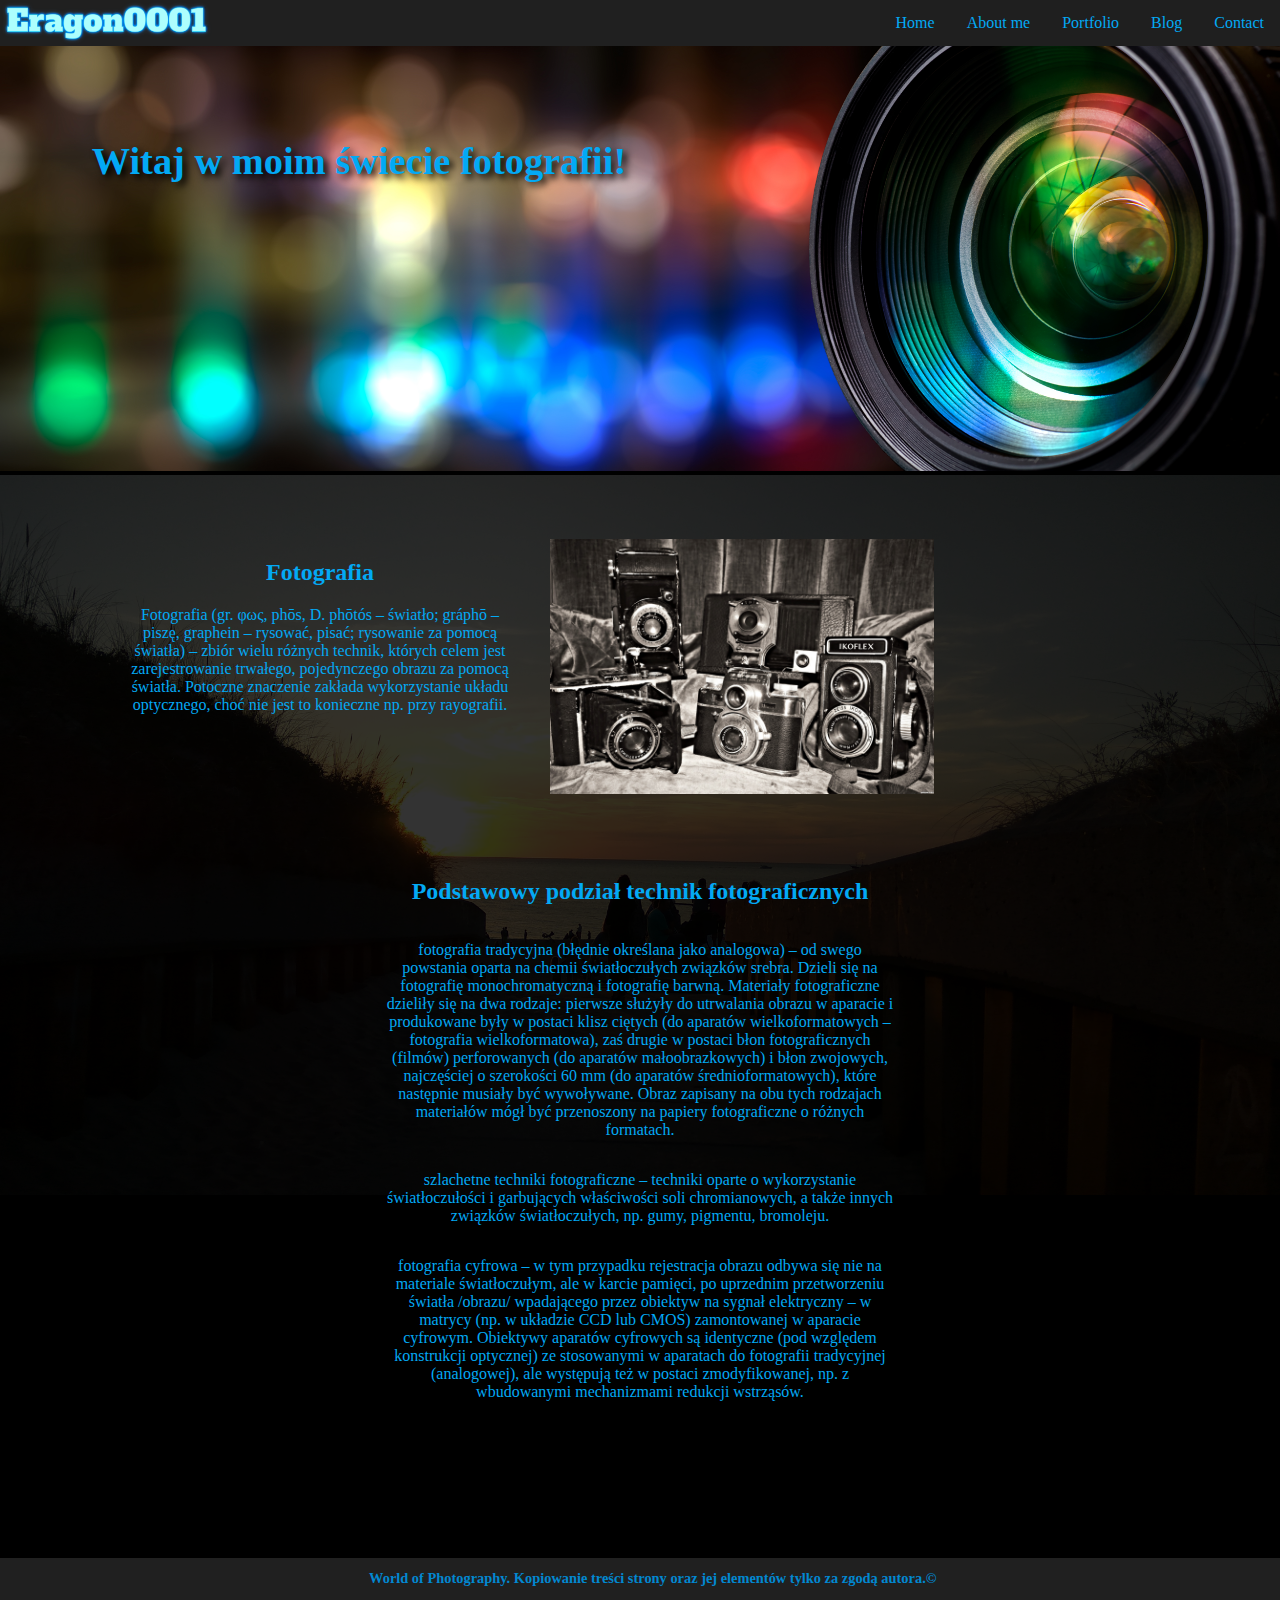
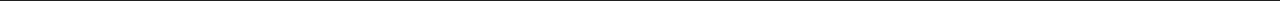
<file: index.html>
<!doctype html>
<html lang="pl">
<head>
  <meta charset="utf-8" />
  <title>World of Photography</title>
  <meta name="author" content="Jakub Tyracz" />
  <meta lang="pl" name="keywords" content="portfolio, fotografia, zdjęcia, projekt" />
  <link rel="stylesheet" href="style.css">
</head>

<body>

<div id="naglowek">

<header>
<nav>
  <img id="logo" src="images/Eragon.png"/>
  <ul>
    <li><a href="contact.html">Contact</a></li>
    <li><a href="blog.html">Blog</a></li>
    <li><a href="portfolio.html">Portfolio</a></li>
    <li><a href="about.html">About me</a></li>
    <li><a class="active" href="index.html">Home</a></li>
  </ul>
</nav>
<h2 class="pozycja1">Witaj w moim świecie fotografii!</h2>
<img src="images/header1.png" alt="Baner nagłówka" />
</header>
</div>


<img class="image" src="portfolio/2.jpg" />

<div id="container">

<div id="platform">
<!--
  <img id="left-picture" style="width:30%; height:30%;" src="images/old-photo.jpg" />
-->

<main>
  <div id="fotografia1">
  <article>
    <h2>Fotografia</h2>
    <p>
      Fotografia (gr. φως, phōs, D. phōtós – światło; gráphō – piszę, graphein – rysować, pisać; rysowanie za pomocą światła) – zbiór wielu różnych technik, których celem jest zarejestrowanie trwałego, pojedynczego obrazu za pomocą światła. Potoczne znaczenie zakłada wykorzystanie układu optycznego, choć nie jest to konieczne np. przy rayografii.
    </p>
  </article>
  </div>

<img id="left-picture2" style="width:30%; height:30%;" src="images/old-photo.jpg" />

  <div id="fotografia2">
  <article>
    <h2>Podstawowy podział technik fotograficznych</h2>
    <ul>
      <li><p>
        fotografia tradycyjna (błędnie określana jako analogowa) – od swego powstania oparta na chemii światłoczułych związków srebra. Dzieli się na fotografię monochromatyczną i fotografię barwną. Materiały fotograficzne dzieliły się na dwa rodzaje: pierwsze służyły do utrwalania obrazu w aparacie i produkowane były w postaci klisz ciętych (do aparatów wielkoformatowych – fotografia wielkoformatowa), zaś drugie w postaci błon fotograficznych (filmów) perforowanych (do aparatów małoobrazkowych) i błon zwojowych, najczęściej o szerokości 60 mm (do aparatów średnioformatowych), które następnie musiały być wywoływane. Obraz zapisany na obu tych rodzajach materiałów mógł być przenoszony na papiery fotograficzne o różnych formatach.
      </p></li>

      <li><p>
        szlachetne techniki fotograficzne – techniki oparte o wykorzystanie światłoczułości i garbujących właściwości soli chromianowych, a także innych związków światłoczułych, np. gumy, pigmentu, bromoleju.
      </p></li>

      <li><p>
        fotografia cyfrowa – w tym przypadku rejestracja obrazu odbywa się nie na materiale światłoczułym, ale w karcie pamięci, po uprzednim przetworzeniu światła /obrazu/ wpadającego przez obiektyw na sygnał elektryczny – w matrycy (np. w układzie CCD lub CMOS) zamontowanej w aparacie cyfrowym. Obiektywy aparatów cyfrowych są identyczne (pod względem konstrukcji optycznej) ze stosowanymi w aparatach do fotografii tradycyjnej (analogowej), ale występują też w postaci zmodyfikowanej, np. z wbudowanymi mechanizmami redukcji wstrząsów.
      </p></li>
    </ul>
  </article>
  </div>


</main>
</div>


<div id="stopka">
<footer>
  <strong>
    World of Photography. Kopiowanie treści strony oraz jej elementów tylko za zgodą autora.&copy;
  </strong>
</footer>
</div>
</div>
</body>
</html>
</file>
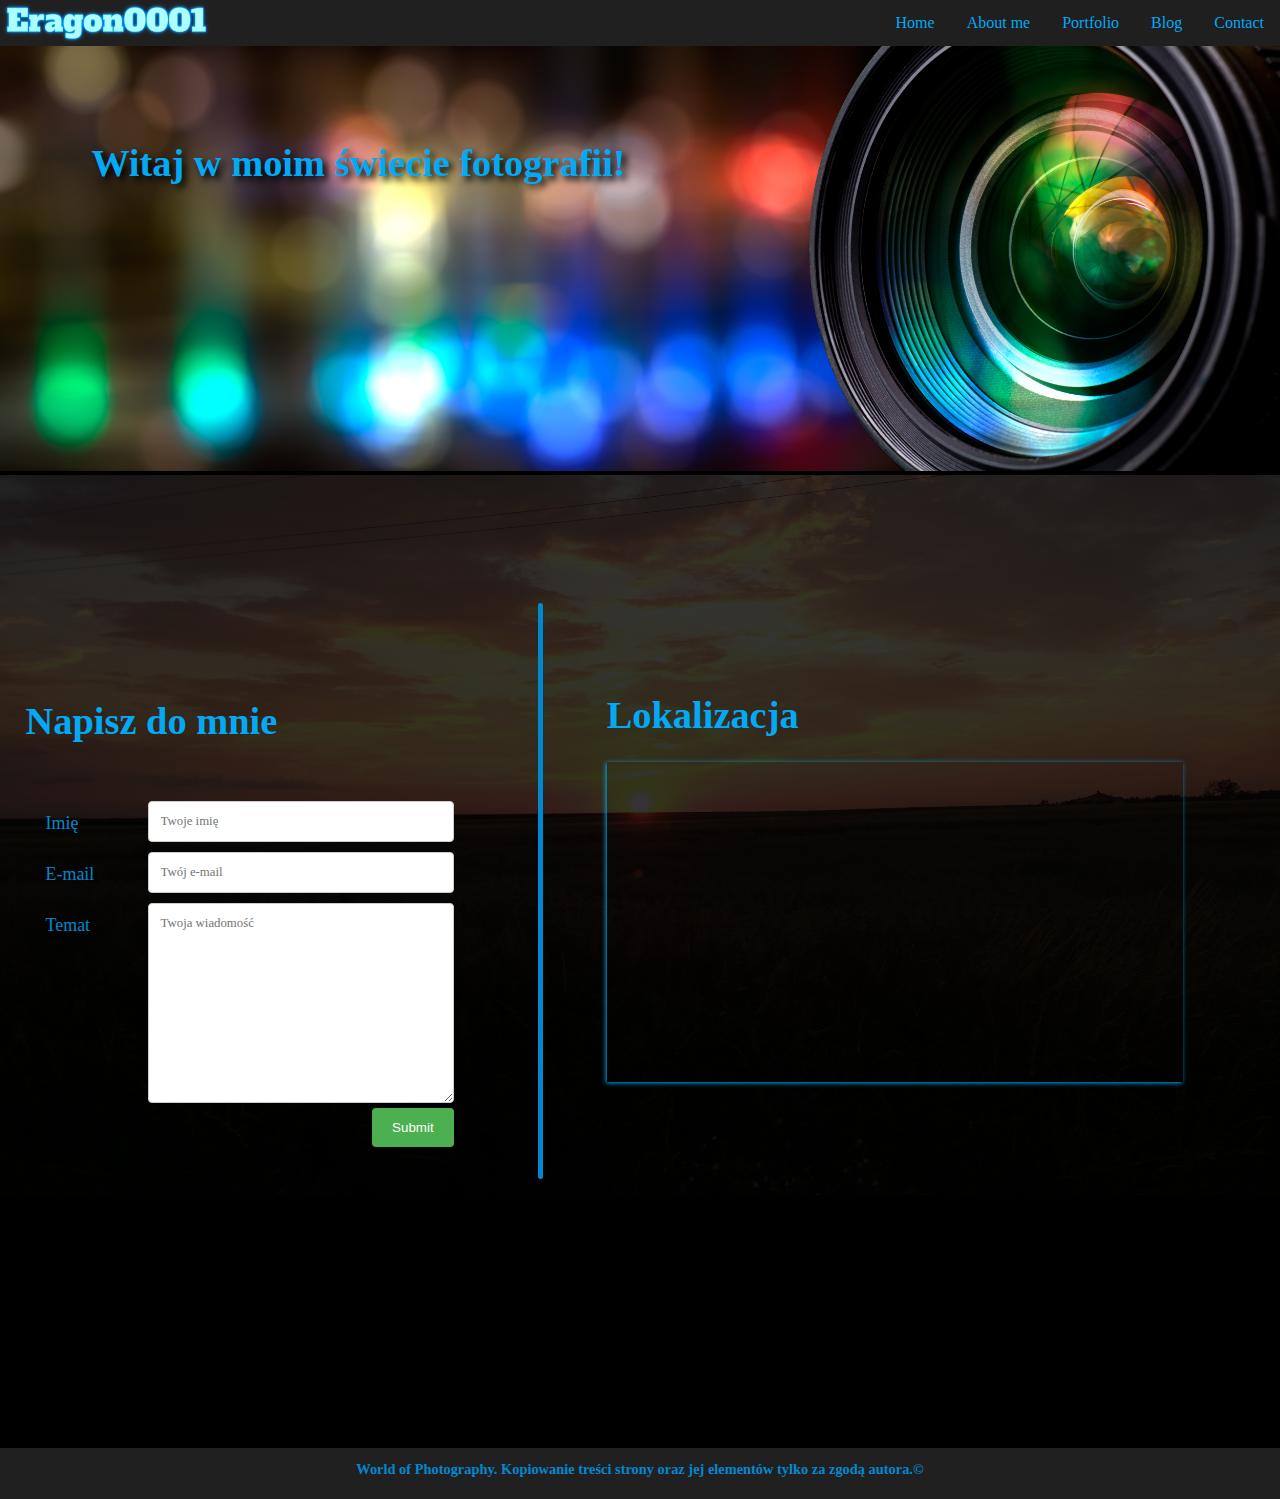
<file: contact.html>
<!doctype html>
<html lang="pl">
<head>
  <meta charset="utf-8" />
  <title>World of Photography</title>
  <meta name="author" content="Jakub Tyracz" />
  <meta lang="pl" name="keywords" content="portfolio, fotografia, zdjęcia, projekt" />
  <link rel="stylesheet" href="style-c.css">
</head>

<body>

<div id="naglowek">

<header>
<nav>
  <img id="logo" src="images/Eragon.png"/>
  <ul>
    <li><a href="contact.html">Contact</a></li>
    <li><a href="blog.html">Blog</a></li>
    <li><a href="portfolio.html">Portfolio</a></li>
    <li><a href="about.html">About me</a></li>
    <li><a class="active" href="index.html">Home</a></li>
  </ul>
</nav>
<h2 class="pozycja1">Witaj w moim świecie fotografii!</h2>
<img src="images/header1.png" alt="Baner nagłówka" />
</header>
</div>

<!--
<img class="image" src="portfolio/2.jpg" />
-->
<img class="image" src="portfolio/15.jpg" />

<div id="container">

<div id="platform">

<main>

<!-- <img class="image" src="portfolio/pano.jpg" /> -->

<div id="formularz">
    <h2>Napisz do mnie</h2>
<div class="container">
  <form action="mailto:kubatyracz@gmail.com">
  <div class="row">
    <div class="col-25">
      <label for="fname">Imię</label>
    </div>
    <div class="col-75">
      <input type="text" id="fname" name="firstname" placeholder="Twoje imię">
    </div>
  </div>
  <div class="row">
    <div class="col-25">
      <label for="lname">E-mail</label>
    </div>
    <div class="col-75">
      <input type="text" id="lname" name="lastname" placeholder="Twój e-mail">
    </div>
  </div>
  <div class="row">
    <div class="col-25">
      <label for="subject">Temat</label>
    </div>
    <div class="col-75">
      <textarea id="subject" name="subject" placeholder="Twoja wiadomość" style="height:200px"></textarea>
    </div>
  </div>
  <div class="row">
    <input type="submit" value="Submit" onclick="javascript:this.parentNode.submit()">
  </div>
  </form>
</div>
</div>

  <div id="przedzial">  </div>


  <div id="mapka"><!-- -
    <h1>Skonaktuj się przez firmę:</h1>
    <iframe src="https://www.google.com/maps/embed?pb=!1m18!1m12!1m3!1d2504.894624423631!2d17.028179315961353!3d51.11040434747234!2m3!1f0!2f0!3f0!3m2!1i1024!2i768!4f13.1!3m3!1m2!1s0x470fc3fe238aa17b%3A0xbd391f79d68bbf57!2sDevillecloud+Szko%C5%82a+Programowania+System%C3%B3w+i+Sieci+Komputerowych+Szkolenia+informatyczne+Szkolenia+IT+Wroc%C5%82aw!5e0!3m2!1spl!2spl!4v1561104040854!5m2!1spl!2spl" frameborder='0' style='border:0' allowfullscreen></iframe>
    -->
    <h1>Lokalizacja</h1>
    <iframe src="https://www.google.com/maps/embed?pb=!1m18!1m12!1m3!1d2504.894624423631!2d17.028179315961353!3d51.11040434747234!2m3!1f0!2f0!3f0!3m2!1i1024!2i768!4f13.1!3m3!1m2!1s0x470fc3fe238aa17b%3A0xbd391f79d68bbf57!2sDevillecloud+Szko%C5%82a+Programowania+System%C3%B3w+i+Sieci+Komputerowych+Szkolenia+informatyczne+Szkolenia+IT+Wroc%C5%82aw!5e0!3m2!1spl!2spl!4v1561104040854!5m2!1spl!2spl" frameborder='0' style='border:0' allowfullscreen></iframe>
    <!-- <iframe src="" frameborder='0' style='border:0' allowfullscreen></iframe> -->
  </div>

</main>
</div>


<div id="stopka">
<footer>
  <strong>
    World of Photography. Kopiowanie treści strony oraz jej elementów tylko za zgodą autora.&copy;
  </strong>
</footer>
</div>
</div>
</body>
</html>
</file>
<file: style.css>
body {
  background-color: rgb(0, 0, 0);
  /*background-image: url("portfolio/2.jpg");
  background-size: auto;*/
  width: 100%;
  height: 100%;
  margin: 0;
  padding: 0;
  overflow-warp: break-word;
  overflow-x: hidden;
}

#naglowek {
}

header {
  width: 100%;
}

nav {
  background-color: rgb(32, 32, 32);
  width: 100%;
  position:fixed; z-index: 10;
  left: auto;
  top: auto;
}

#logo {
  float: left;
  position: absolute; z-index: 5;
  /*display: inline-block;*/
  /*margin: 10px;*/
}

ul {
  list-style-type: none;
  margin: 0;
  padding: 0;
  overflow:  hidden;
  font-size: 100%;
}

li {
  float: right;
}

li a {
  position: relative; z-index: 6;
  display: block;
  background-color: rgba(32, 32, 32, 0.7);
  /*color: white;*/
  padding: 14px 16px;
  color: #03a9f4;
  font-family: cursive;
  text-align: center;
  text-decoration: none;
}

li a:hover {
  color: #52d613;
}

img {
    max-width: 100%;
    max-height: 100%;
  /*  background-size: contain;*/
}

.pozycja1 {
    position: absolute; bottom: 0px; left: 0px; z-index: 1; /*left: 1cm; top: 10px z-index: 1;*/
    background:  rgba(0, 0, 0, 0.0);
    width: 60%;
    height: 10%;
    padding: 1px;
    text-align: center;
    top:20%;
    left: 10%;
    font-size: 3vmax;
    color: #03a9f4;
    font-family: cursive;
    text-align: center;
    text-decoration: none;
    text-shadow: black 0.1em 0.1em 0.2em;
    font-size-adjust: auto;
    transform: translate(-20%, -80%);
    -ms-transform: translate(20%, -20%);
}

#container {
  background-color: rgba(0, 0, 0, 0.8);
  background-repeat: no-repeat;
  /*position: absolute; z-index: 4;*/
  width: 100%;
}

#platform {
  /*position: absolute; left: 5%; z-index: 4;*/
  background-color: rgba(0, 0, 0, 0);
  clear: both;
}

.image{
    float: left;
    margin-top: 0%;
    width: 100%;
    position: absolute; z-index: -1;
}

.image img{
    height: 100%;
    width: 100%;
    /*display: block;*/
}

#left-picture {
  float: left;
  position: z-index: 4;
  margin-top: 5%;
  margin-left: 3%;
}

#left-picture2 {
  float: left;
  position: z-index: 4;
  margin-top: 5%;
  margin-left: 3%;
}

#fotografia1 {
  float: left;
  margin-top: 5%;
  margin-left: 10%;
  width: 30%;
  height: 30%;
  position: relative; z-index: 5;
  color: #03a9f4;
  text-align: center;
  font-family: cursive;
  clear: both;
}

#fotografia2 {
  float: left;
  margin-left: 30%;
  margin-top: 5%;
  width: 40%;
  height: 50%;
  position: relative; z-index: 5;
  color: #03a9f4;
  text-align: center;
  font-family: cursive;
}

#stopka {
  clear: both;
  /*margin: -10px;*/
}

footer {
  position: absolute;
  margin-top: 11%;
  width: 100%;
  height: 2%;
  color: #0288d1;
  font-family: fantasy;
  text-align: center;
  font-size: 90%;
  padding: 1%;
  background-color: rgb(32, 32, 32);
}
</file>
<file: style-c.css>
body {
  background-color: rgb(0, 0, 0);
  /*background-image: url("portfolio/2.jpg");
  background-size: auto;*/
  width: 100%;
  height: 100%;
  margin: 0;
  padding: 0;
  overflow-warp: break-word;
  overflow-x: hidden;
}

#naglowek {
}

header {
  width: 100%;
}

nav {
  background-color: rgb(32, 32, 32);
  width: 100%;
  position:fixed; z-index: 10;
  left: auto;
  top: auto;
}

#logo {
  float: left;
  position: absolute; z-index: 5;
  /*display: inline-block;*/
  /*margin: 10px;*/
}

ul {
  list-style-type: none;
  margin: 0;
  padding: 0;
  overflow:  hidden;
  font-size: 100%;
}

li {
  float: right;
}

li a {
  position: relative; z-index: 6;
  display: block;
  background-color: rgba(32, 32, 32, 0.7);
  /*color: white;*/
  padding: 14px 16px;
  color: #03a9f4;
  font-family: cursive;
  text-align: center;
  text-decoration: none;
}

li a:hover {
  color: #52d613;
}

img {
    max-width: 100%;
    max-height: 100%;
  /*  background-size: contain;*/
}

.pozycja1 {
    position: absolute; bottom: 0px; left: 0px; z-index: 1; /*left: 1cm; top: 10px z-index: 1;*/
    background:  rgba(0, 0, 0, 0.0);
    width: 60%;
    height: 10%;
    padding: 1px;
    text-align: center;
    top:20%;
    left: 10%;
    font-size: 3vmax;
    color: #03a9f4;
    font-family: cursive;
    text-align: center;
    text-decoration: none;
    text-shadow: black 0.1em 0.1em 0.2em;
    font-size-adjust: auto;
    transform: translate(-20%, -80%);
    -ms-transform: translate(20%, -20%);
}

#container {
  background-color: rgba(0, 0, 0, 0.8);
  background-repeat: no-repeat;
  /*position: absolute; z-index: 4;*/
  width: 100%;
  /*margin: 10px;*/
}

#platform {
  /*position: absolute; left: 5%; z-index: 4;*/
  background-color: rgba(0, 0, 0, 0);
}

.image{
    float: left;
    margin-top: 0%;
    width: 100%;
    position: absolute; z-index: -1;
}

.image img{
    height: 100%;
    width: 100%;
    /*display: block;*/
}

#przedzial {
  position: relative; z-index: 5;
  float: left;
  width: 0.4vmax;
  height: 45vmax;
  padding: 0;
  /*margin: 5vmax;*/
  margin-top: 10vmax;
  margin-bottom: 10vmax;
  border-radius: 50vh;
  background-color: #0288d1;
}

#formularz {
  position: relative; z-index: 5;
  float: left;
  width: 35vmax;
  height: 30vmax;
  padding: vmax;
  margin-top: 15vmax;
  margin-right: 5vmax;
  margin-left: 2vmax;
  /*background-color: green;*/
}

#formularz h2 {
  color: #03a9f4;
  font-family: cursive;
  font-size: 3vmax;
  text-align: left;
}

* {
  box-sizing: border-box;
}

input[type=text], select, textarea {
  width: 100%;
  padding: 12px;
  border: 1px solid #ccc;
  border-radius: 4px;
  resize: vertical;
  font-family: cursive;
  font-size: 1vmax;
}

label {
  padding: 12px 12px 12px 0;
  display: inline-block;
}

input[type=submit] {
  background-color: #4CAF50;
  color: white;
  padding: 12px 20px;
  border: none;
  border-radius: 4px;
  cursor: pointer;
  float: right;
}

input[type=submit]:hover {
  background-color: #45a049;
}

.container {
  border-radius: 5px;
  background-color: ;/*#f2f2f2;*/
  color: #0288d1;
  font-family: cursive;
  font-size: 1.4vmax;
  padding: 20px;
}

.col-25 {
  float: left;
  width: 25%;
  margin-top: 6px;
}

.col-75 {
  float: left;
  width: 75%;
  margin-top: 6px;
}

/* Clear floats after the columns */
.row:after {
  content: "";
  display: table;
  clear: both;
}

/* Responsive layout - when the screen is less than 600px wide, make the two columns stack on top of each other instead of next to each other */
@media screen and (max-width: 600px) {
  .col-25, .col-75, input[type=submit] {
    width: 100%;
    margin-top: 0;
  }
}

#mapka {
  position: relative; z-index: 5;
  float: left;
  padding: vmax;
  margin-top: 15vmax;
  margin-right: 2vmax;
  margin-left: 5vmax;

}

#mapka h1 {
  color: #03a9f4;
  font-family: cursive;
  font-size: 3vmax;
  text-align: left;
}

#mapka iframe {
  box-shadow: -0.1vh 0.1vh 0.5vh #03a9f4; /*#888888;*/
  width: 45vmax;
  height: 25vmax;
}


#stopka {
  clear: both;
  /*margin: -10px;*/
}

footer {
  position: absolute;
  margin-top: 11%;
  width: 100%;
  height: 4vmax;
  color: #0288d1;
  font-family: fantasy;
  text-align: center;
  font-size: 90%;
  padding: 1%;
  background-color: rgb(32, 32, 32);
}
</file>
